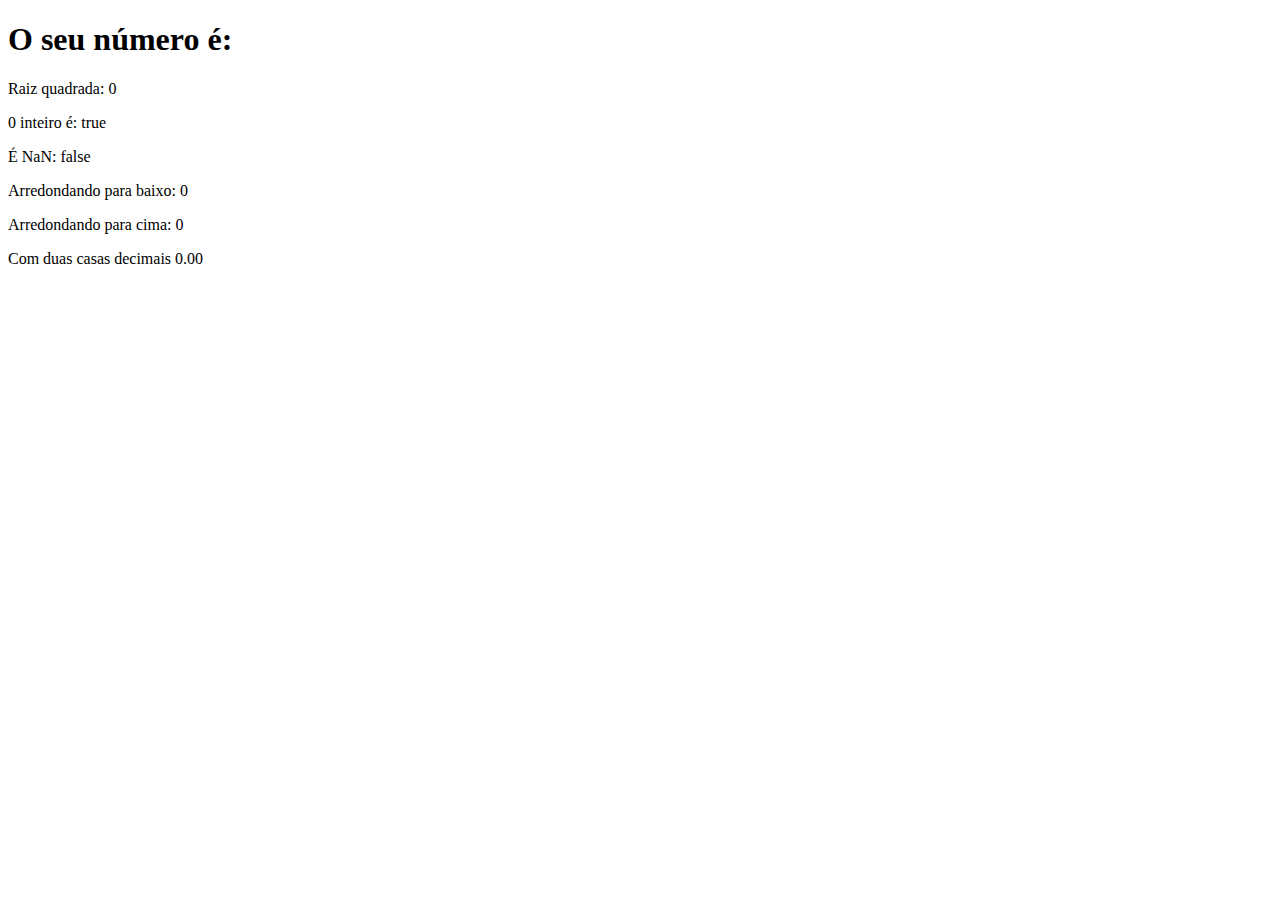
<file: exercicios/ex02_numbers_e_math/index.html>
<!DOCTYPE html>
<html lang="pt-BR">
<head>
    <meta charset="UTF-8">
    <meta name="viewport" content="width=device-width, initial-scale=1.0">
    <title>Excicicio 02</title>
</head>
<body>
    <section>
        <h1>O seu número é: <span id="num-titulo"></span></h1>
        <div id="resposta"></div>
    </section>
    <script src="script.js"></script>
</body>
</html>
</file>
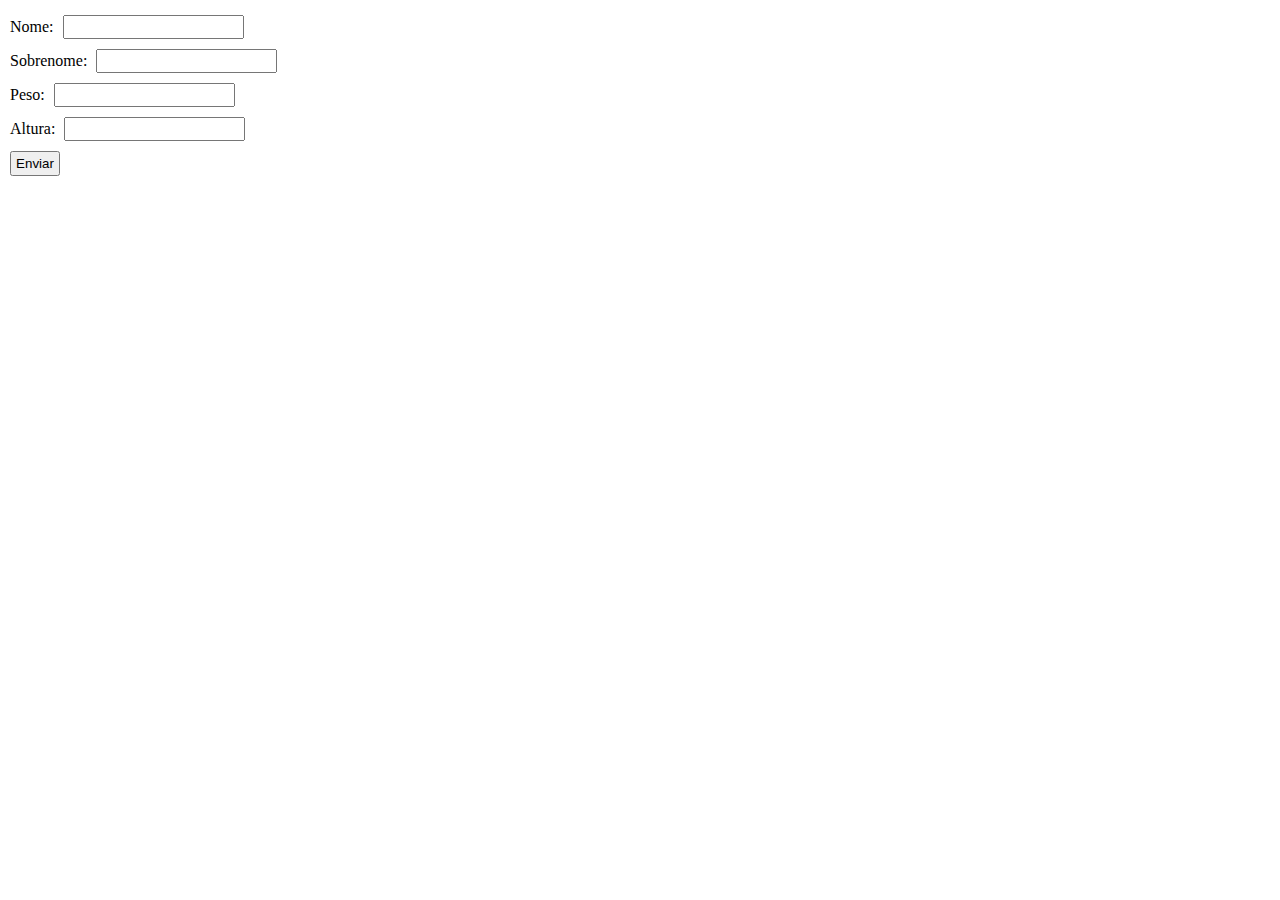
<file: exercicios/ex03_funcao_array_objetos/index.html>
<!DOCTYPE html>
<html lang="pt-BR">
<head>
    <meta charset="UTF-8">
    <meta name="viewport" content="width=device-width, initial-scale=1.0">
    <title>Formulário para Array</title>
    <link rel="stylesheet" href="style.css">
</head>
<body>
    <form action="" id="form" method="get">
        <label for="nome">Nome:</label>
        <input type="text" id="nome" name="nome" required>
        <br>
        <label for="sobrenome">Sobrenome:</label>
        <input type="text" id="sobrenome" name="sobrenome" required>
        <br>
        <label for="peso">Peso:</label>
        <input type="number" id="peso" name="peso" required>
        <br>
        <label for="altura">Altura:</label>
        <input type="number" id="altura" name="altura" required>
        <br>
        <button>Enviar</button>

        <div id="resultado"></div>
    </form>

    <script src="js/script.js"></script>
</body>
</html>
</file>
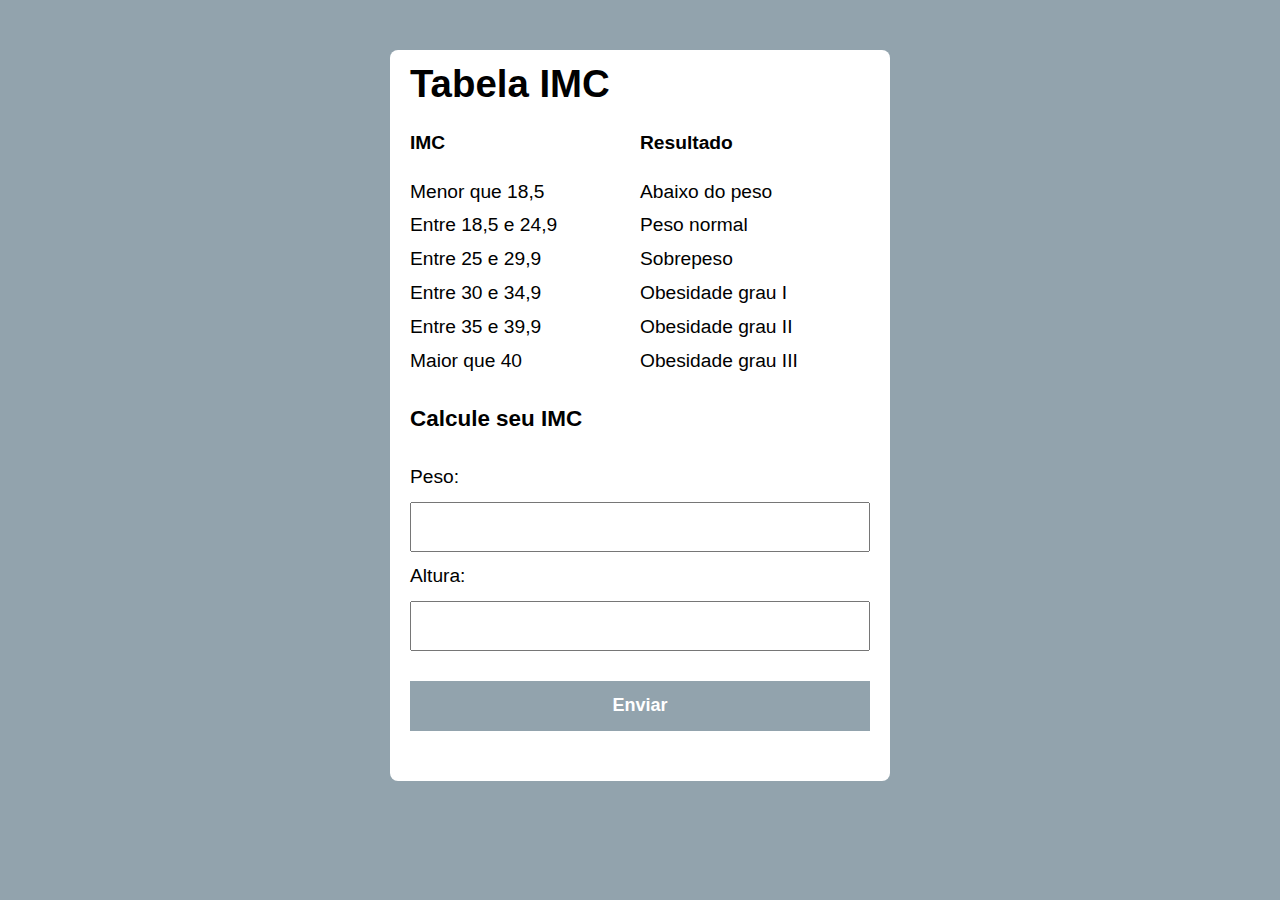
<file: exercicios/ex04_calculadora_de_imc/index.html>
<!DOCTYPE html>
<html lang="pt-BR">

<head>
    <meta charset="UTF-8">
    <meta name="viewport" content="width=device-width, initial-scale=1.0">
    <title>Tabela IMC</title>
    <link rel="stylesheet" href="./assets/css/style.css">
</head>

<body>
    <section class="container">
        <h1>Tabela IMC</h1>
        <ul id="container-ul">
            <div id="container-h4">
                <h4>IMC</h4>
                <h4>Resultado</h4>
            </div>
            <li class="container-itens">
                <span class="indice">Menor que 18,5</span>
                <span class="indice">Abaixo do peso</span>
            </li>
            <li class="container-itens">
                <span class="indice">Entre 18,5 e 24,9</span>
                <span class="indice">Peso normal</span>
            </li>
            <li class="container-itens">
                <span class="indice">Entre 25 e 29,9</span>
                <span class="indice">Sobrepeso</span>
            </li>
            <li class="container-itens">
                <span class="indice">Entre 30 e 34,9</span>
                <span class="indice">Obesidade grau I</span>
            </li>
            <li class="container-itens">
                <span>Entre 35 e 39,9</span>
                <span class="indice">Obesidade grau II</span>
            </li>
            <li class="container-itens">
                <span>Maior que 40</span>
                <span class="indice">Obesidade grau III</span>
            </li>
        </ul>

        <form id="form">
            <h3>Calcule seu IMC</h3> <br>
            <label for="peso">Peso:</label>
            <input type="number" name="" id="peso" step="any">

            <label for="altura">Altura:</label>
            <input type="number" name="" id="altura" step="any">
            <button>Enviar</button>            
        </form>

        <div id="resultado"></div>       
    </section>
    <script src="./assets/js/main.js"></script>
</body>

</html>
</file>
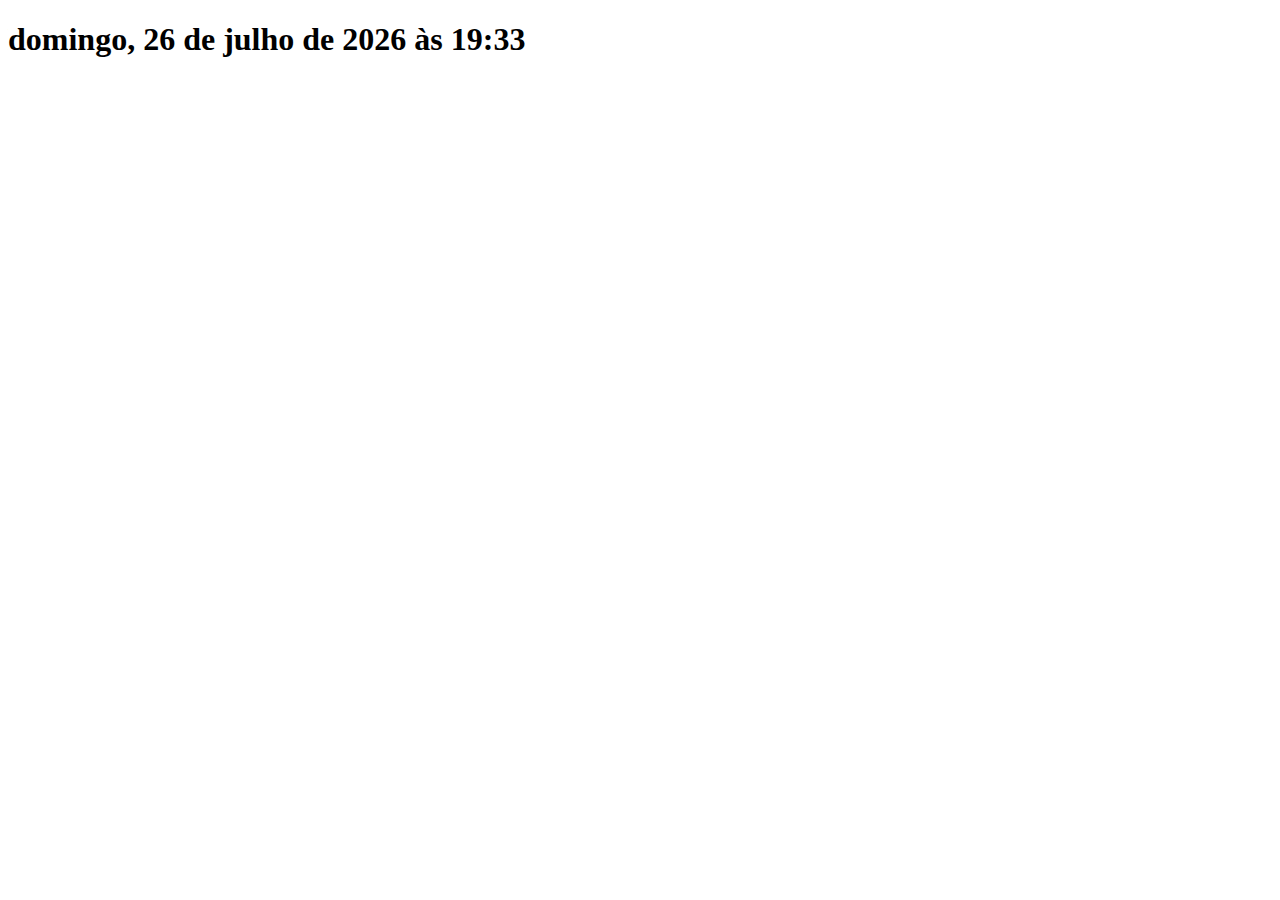
<file: exercicios/ex05.1_switch_case/index.html>
<!DOCTYPE html>
<html lang="pt-BR">
<head>
    <meta charset="UTF-8">
    <meta name="viewport" content="width=device-width, initial-scale=1.0">
    <title>Document</title>
</head>
<body>
    <section>
        <h1 id="container" >Lorem ipsum dolor sit amet</h1>
    </section>
    <script src="js/script.js"></script>
</body>
</html>
</file>
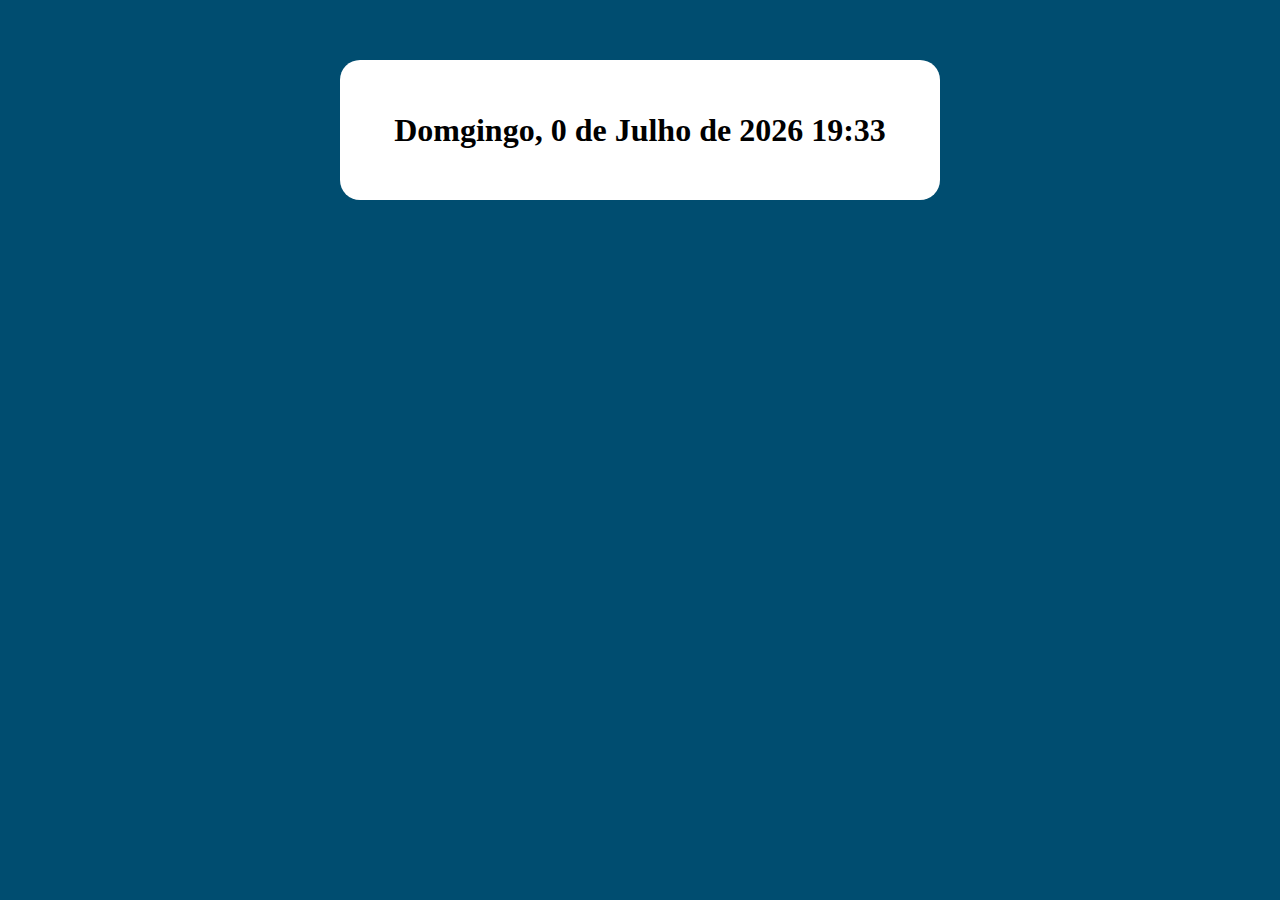
<file: exercicios/ex05_switch_case/index.html>
<!DOCTYPE html>
<html lang="pt-BR">
<head>
    <meta charset="UTF-8">
    <meta name="viewport" content="width=device-width, initial-scale=1.0">
    <title>Document</title>
    <link rel="stylesheet" href="css/style.css">
</head>
<body>
    <section id="container">
        <h1></h1>
    </section>
    <script src="index.js"></script>
</body>
</html>
</file>
<file: exercicios/ex03_funcao_array_objetos/style.css>
*{
    margin: 0;
    padding: 0;
}

input{
    margin: 5px;
    height: 20px;
}

form {
    margin: 10px;
    margin-bottom: 5px;
}

button {
    margin-top: 5px;
    height: 25px;
    width: 50px;
}

#resultado{
    margin-top: 10px;
}
</file>
<file: exercicios/ex04_calculadora_de_imc/assets/css/style.css>
:root{
    --primary-color: #92a3ad;
}

* {
    box-sizing: border-box;
    margin: 0;
    padding: 0;
}

body {
    margin: 0;
    padding: 0;
    background-color: var(--primary-color);
    font-family: sans-serif;
    font-size: 1.2em;
    line-height: 1.5em;
}

.container {
    max-width: 500px;
    margin: 50px auto;
    background-color: #fff;
    padding: 20px; 
    border-radius: 8px;   
}

#container-ul {
    list-style: none;
    margin-bottom: 30px;
}

#container-h4 {
    display: flex;
    margin-top: 30px;
    margin-bottom: 20px;

}

#container-h4 h4{
    flex: 1;
}

.container-itens {
    display: flex;
    margin-bottom: 5px;
}

.container-itens span {
    flex: 1;
}

#resultado {
    transform: translateY(5px);
    text-align: center;
    padding: 10px;
}

form input, form label, form button {
    display: block;
    width: 100%;
    margin-bottom: 10px;

}

form input {
    font-size: 24px;
    height: 50px;
    padding: 0 20px;

}

form input:focus{
    outline: 1px solid var(--primary-color);

}

form button{
    border: none;
    background-color: var(--primary-color);
    color: #ffff;
    font-size: 18px;
    font-weight: bold;
    height: 50px;
    cursor: pointer;
    margin-top: 30px;
}

form button:hover{
    background-color: rgb(44, 44, 44);
}
</file>
<file: exercicios/ex05_switch_case/css/style.css>
* {
    margin: 0;
    padding: 0;
}

body {
    background-color: rgb(0, 77, 112);
}

#container {
    display: flex;
    justify-content: center;
    align-items: center;
    margin: auto;
    margin-top: 60px;
    background-color: #fff;
    width: 600px;
    height: 140px;
    border-radius: 20px;
}
</file>
